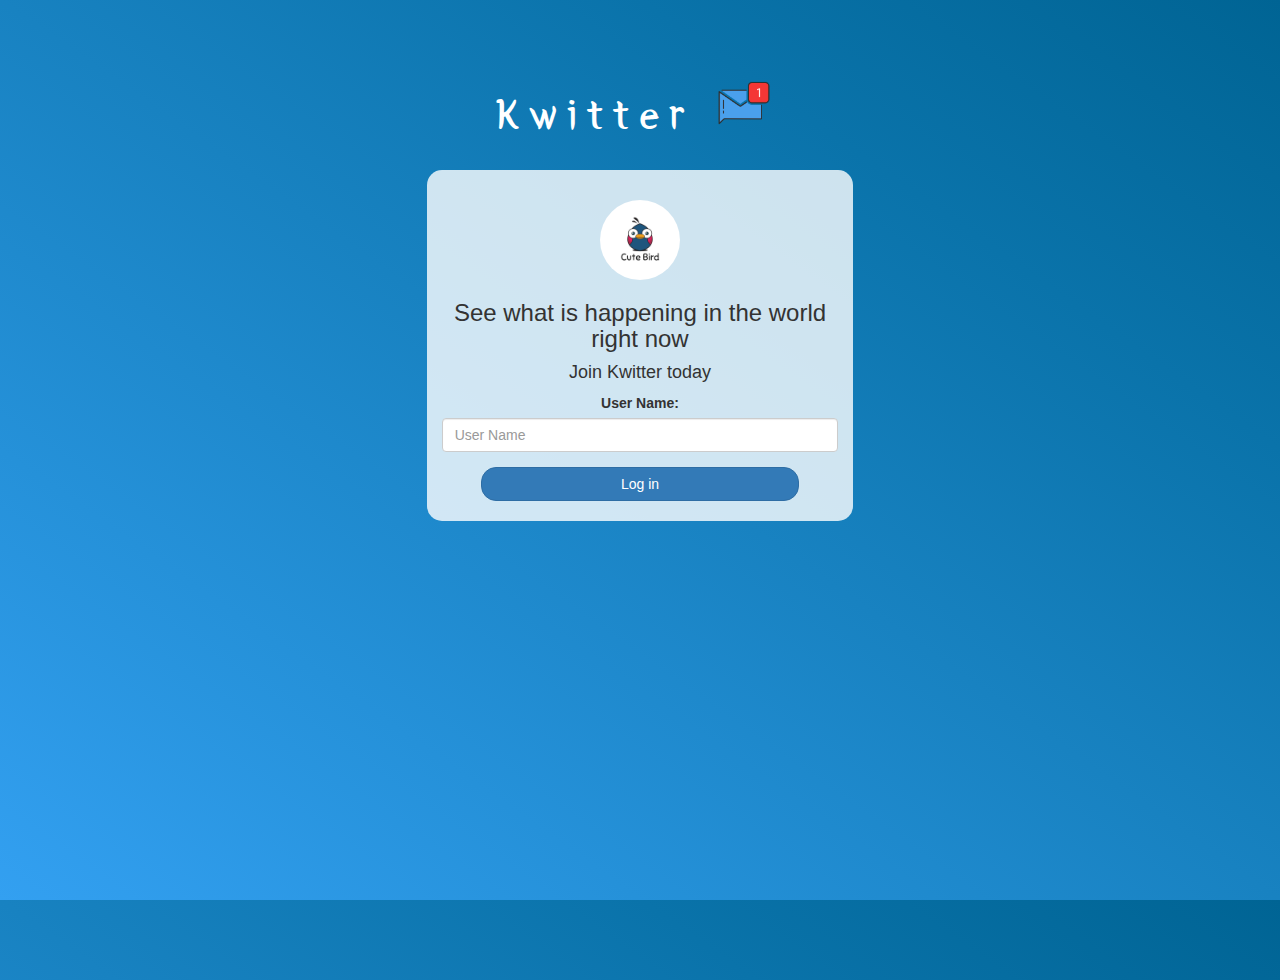
<file: index.html>
<!DOCTYPE html>
<html>
<head>
	<title>Kwitter</title>
<link href="https://fonts.googleapis.com/css?family=Yeon+Sung&display=swap" rel="stylesheet"><meta name="viewport" content="width=device-width, initial-scale=1">

<link rel="stylesheet" href="https://maxcdn.bootstrapcdn.com/bootstrap/3.4.0/css/bootstrap.min.css">
<script src="https://ajax.googleapis.com/ajax/libs/jquery/3.4.1/jquery.min.js"></script>
<script src="https://maxcdn.bootstrapcdn.com/bootstrap/3.4.0/js/bootstrap.min.js"></script>

<link rel="stylesheet" type="text/css" href="style.css">
<script src="kwitter.js"></script>
</head>
<body>
<center>
	<h1 class="header">	
		Kwitter	<sup>
	<img src="m2.png">
	</sup>
</h1>
	<div class="col-lg-4 col-md-6 col-sm-6 col-xs-11 login_div">
	<img src="logo.png" class="logo">
		<h3 >See what is happening in the world right now</h3>
		<h4 >Join Kwitter today</h4>
		<div class="form-group">
		  <label >User Name:</label>
            <input type="text" id="u_n" class="form-control" placeholder="User Name">

		</div>
		<button id="login_button" class="btn btn-primary" onclick="adduser()">Log in</button>
		<br><br>
	</div>
</center>
</body>
</html>
</file>
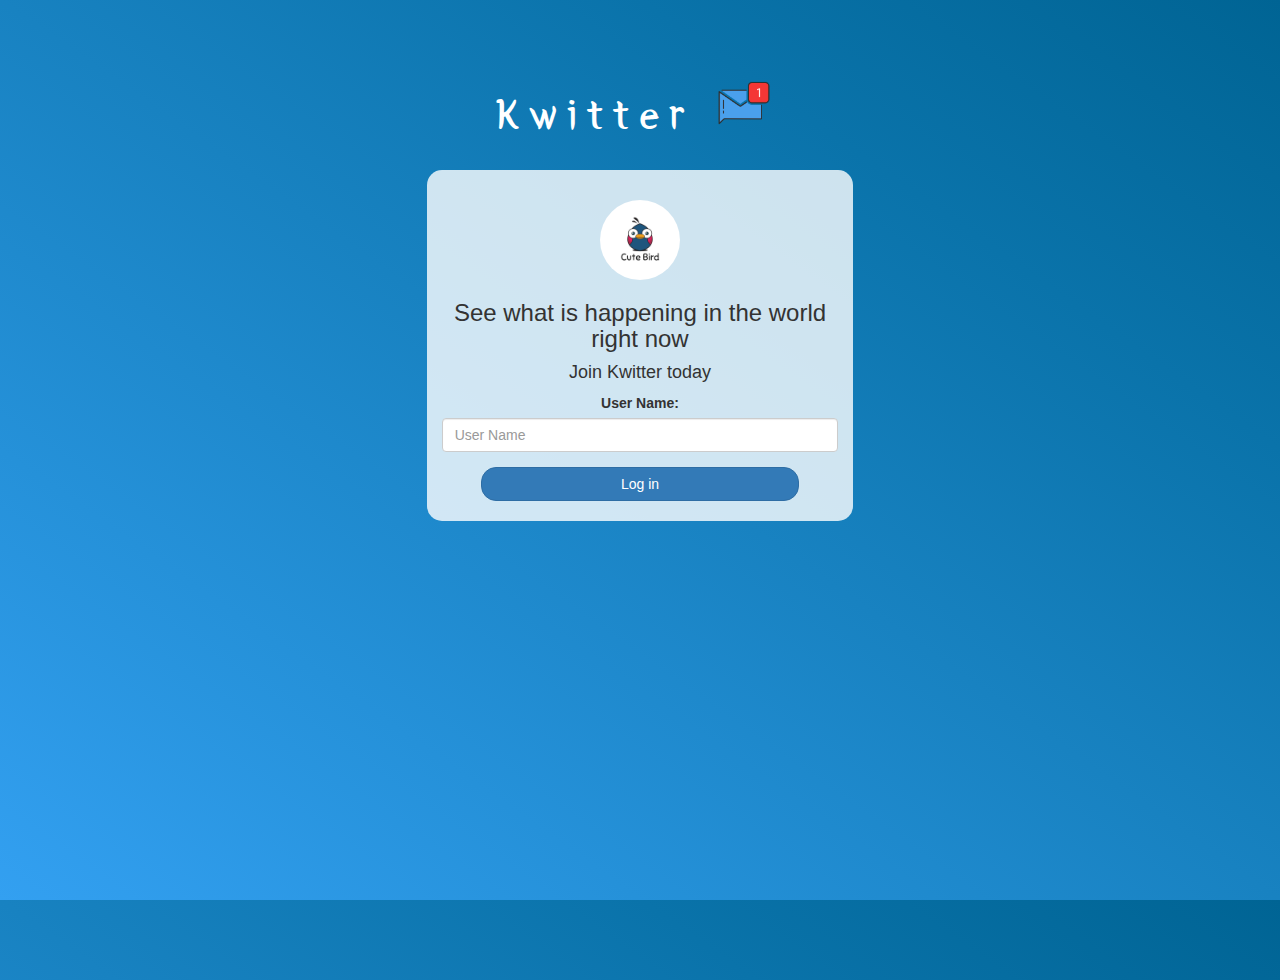
<file: Kwitter_.html>
<!DOCTYPE html>
<html>
<head>
	<title>Kwitter</title>
<link href="https://fonts.googleapis.com/css?family=Yeon+Sung&display=swap" rel="stylesheet"><meta name="viewport" content="width=device-width, initial-scale=1">

<link rel="stylesheet" href="https://maxcdn.bootstrapcdn.com/bootstrap/3.4.0/css/bootstrap.min.css">
<script src="https://ajax.googleapis.com/ajax/libs/jquery/3.4.1/jquery.min.js"></script>
<script src="https://maxcdn.bootstrapcdn.com/bootstrap/3.4.0/js/bootstrap.min.js"></script>

<link rel="stylesheet" type="text/css" href="style.css">
<script src="kwitter_.js"></script>
</head>
<body>
<center>
	<h1 class="header">	
		Kwitter	<sup>
	<img src="m2.png">
	</sup>
</h1>
	<div class="col-lg-4 col-md-6 col-sm-6 col-xs-11 login_div">
	<img src="logo.png" class="logo">
		<h3 >See what is happening in the world right now</h3>
		<h4 >Join Kwitter today</h4>
		<div class="form-group">
		  <label >User Name:</label>
            <input type="text" id="user_name" class="form-control" placeholder="User Name">

		</div>
		<button id="login_button" class="btn btn-primary" onclick="adduser()">Log in</button>
		<br><br>
	</div>
</center>
</body>
</html>
</file>
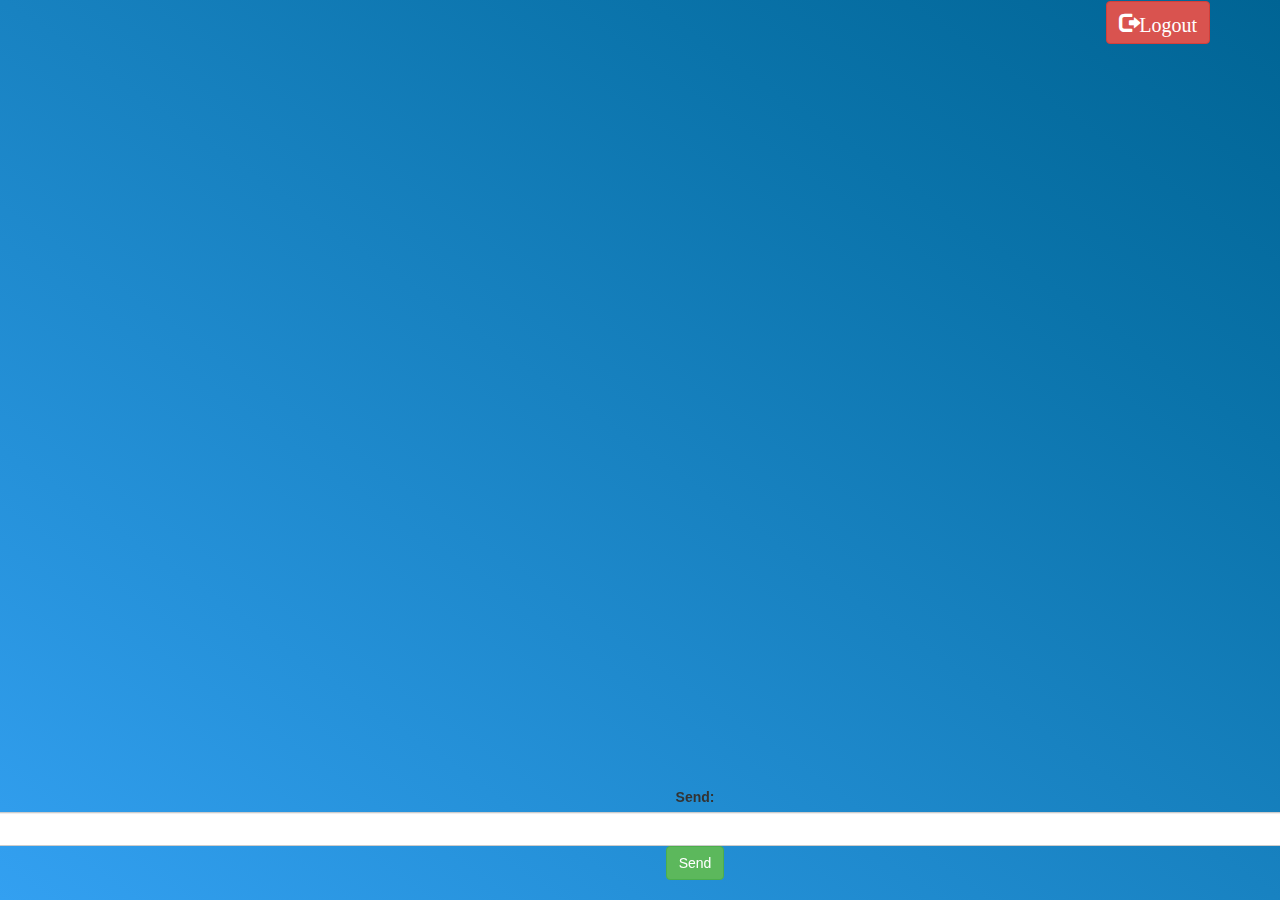
<file: kwitter_page.html>
<html>
<head>
	<title>Kwitter</title>
<link href="https://fonts.googleapis.com/css?family=Yeon+Sung&display=swap" rel="stylesheet"><meta name="viewport" content="width=device-width, initial-scale=1">

<link rel="stylesheet" href="https://maxcdn.bootstrapcdn.com/bootstrap/3.4.0/css/bootstrap.min.css">
<script src="https://ajax.googleapis.com/ajax/libs/jquery/3.4.1/jquery.min.js"></script>
<script src="https://maxcdn.bootstrapcdn.com/bootstrap/3.4.0/js/bootstrap.min.js"></script>

<link rel="stylesheet" type="text/css" href="style.css">
<script src="kwitter_page.js"></script>
</head>
    <body>
		<div class="container">
			<button id="logout" onclick="logout()" class="glyphicon glyphicon-log-out btn btn-danger">Logout</button>
<center id="row">
	<div>
		<label>Send:</label>
		<input type="text" id="msg" class="form-control" placeholder="message">
		<button onclick="send()" class="btn btn-success" >Send</button>
	</div>
</center>
</div>
    </body>
    </html>
</file>
<file: style.css>
html, body
{
  height: 100%;
  margin: 0;
}

body
{
background-image: linear-gradient(to right top, #33a0f1, #2591d9, #1882c1, #0a73aa, #006494);
}

.header
{
	color: white;font-family: 'Yeon Sung';font-size: 45px;letter-spacing: 10px;margin-top: 80px;
}
.header img
{
	width: 80px;margin-left: -15px;
}

.login_div
{
	background: rgba(255,255,255,0.8);float: none;border-radius: 15px;
}

.logo
{
	width: 80px;margin-top: 30px;border-radius: 40px;
}

#row 
{
  position: fixed;
  bottom: 20px;
}

#msg 
{
	width: 1400px ;
	margin-left: -150px;
	color: aqua;
}

#login_button
{
	width: 80%;border-radius: 15px;
}

.room_name
{
	cursor: pointer;
	font-size: 20px;
}


#logout
{
	font-size: 20px; float: right;
}


#output
{
	padding: 10px; width:80%;background: rgba(255,255,255,0.8);border-radius: 15px;
}

.input_div_room_page
{
	width: 80%;
}

.input_div label
{
	color: white;font-size: 20px;
}


.input_div_message_page
{
	position: fixed;bottom: 0px;width: 100%;background: rgba(255,255,255,0.8);
}
.input_div_message_page label
{
	color: black;
}
.input_div_message_page #msg
{
	width: 80%;
}
.input_div_message_page button
{
	margin-top: 15px;
	width: 50%; 
}
.color_white
{
	color: white
}

.user_tick
{
	width:20px;
}
.message_h4
{
	padding-left:5px;color:grey;
}
</file>
